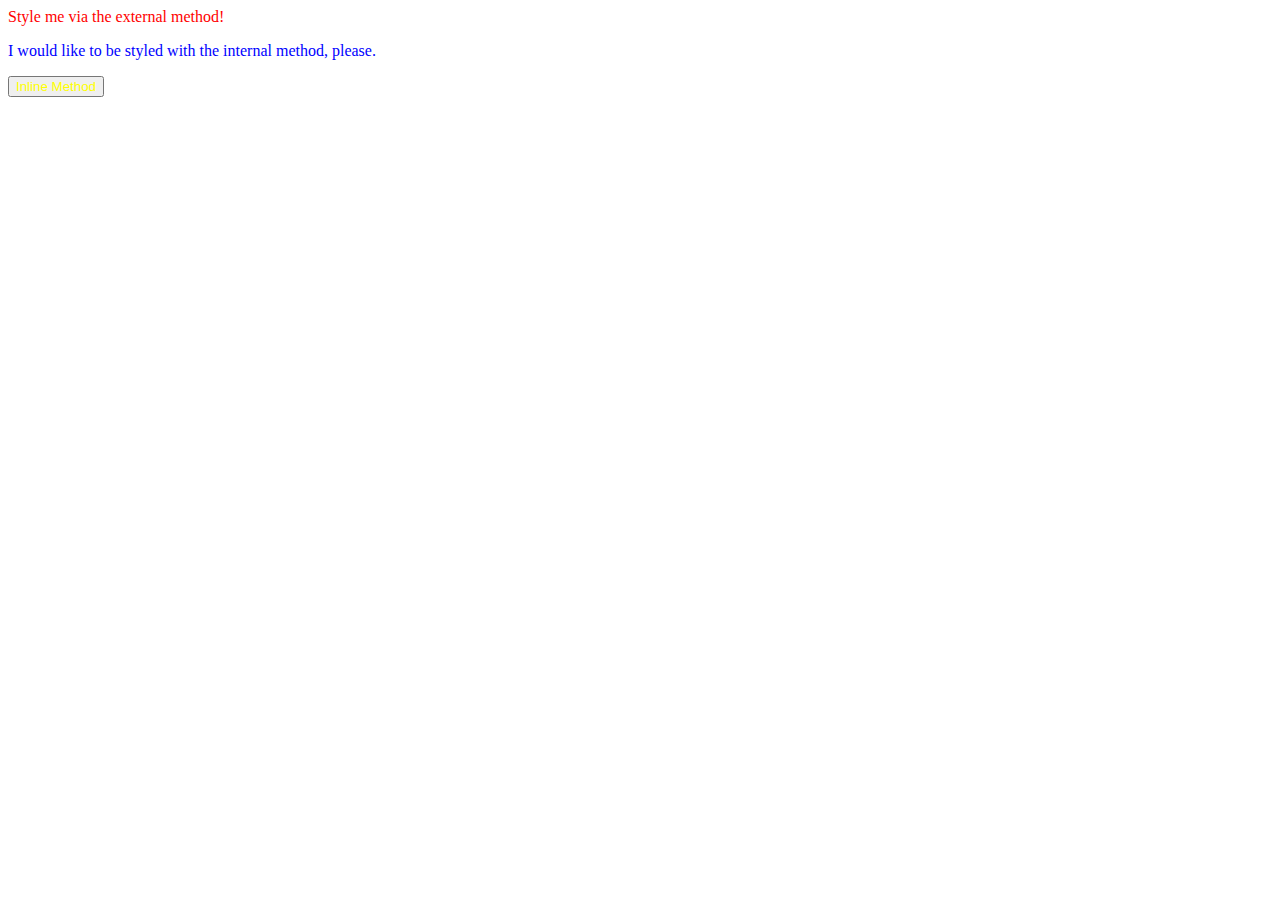
<file: foundations/01-css-methods/index.html>
<!DOCTYPE html>
<html lang="en">
  <head>
    <meta charset="UTF-8" />
    <meta http-equiv="X-UA-Compatible" content="IE=edge" />
    <meta name="viewport" content="width=device-width, initial-scale=1.0" />
    <title>Methods for Adding CSS</title>
    <link rel="stylesheet" href="style.css" />
    <style>
      p {
        color: blue;
      }
    </style>
  </head>
  <body>
    <div id="external">Style me via the external method!</div>
    <p>I would like to be styled with the internal method, please.</p>
    <button style="color: yellow">Inline Method</button>
  </body>
</html>
</file>
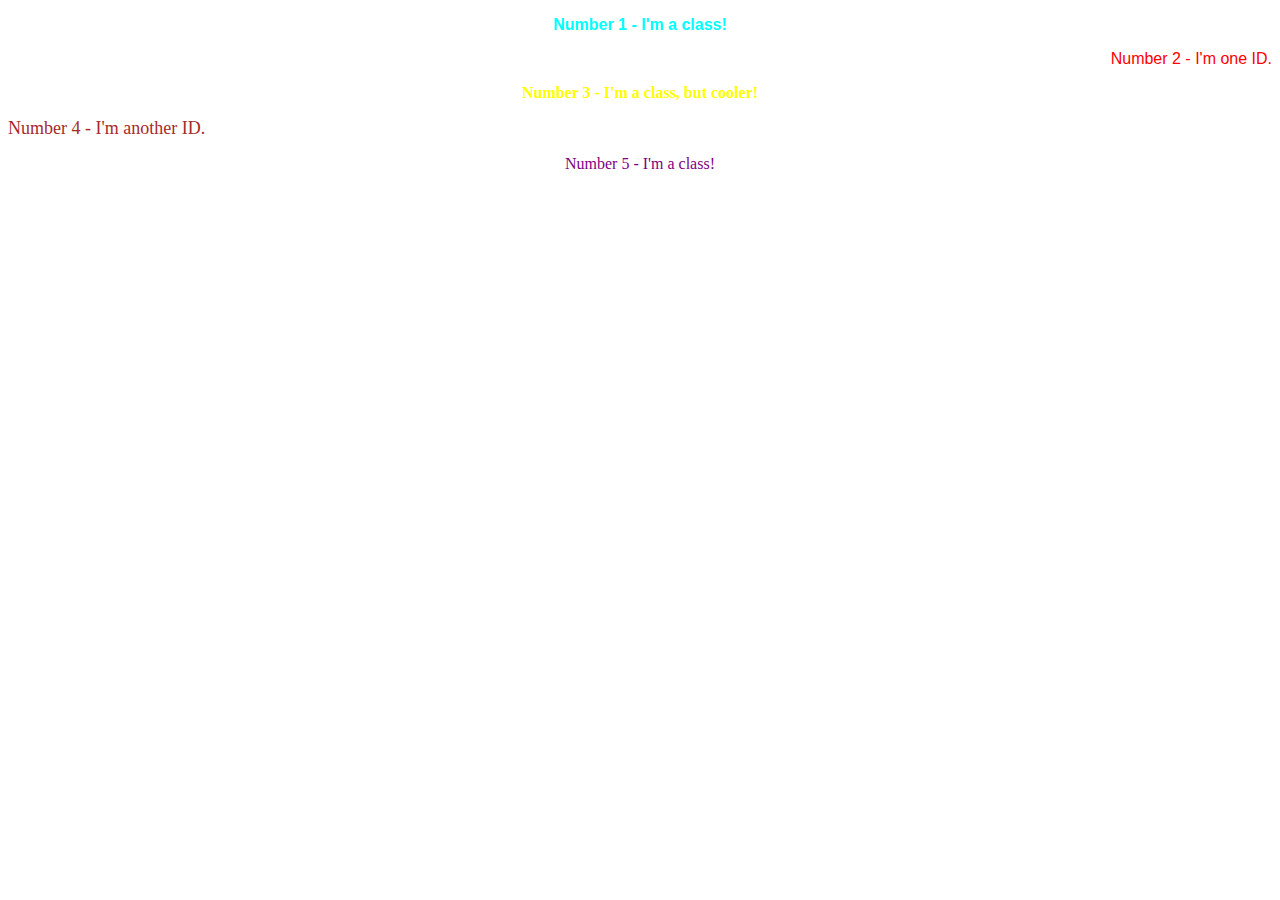
<file: foundations/02-class-id-selectors/index.html>
<!DOCTYPE html>
<html lang="en">
  <head>
    <meta charset="UTF-8" />
    <meta http-equiv="X-UA-Compatible" content="IE=edge" />
    <meta name="viewport" content="width=device-width, initial-scale=1.0" />
    <title>Class and ID Selectors</title>
    <link rel="stylesheet" href="style.css" />
  </head>
  <body>
    <p class="num1">Number 1 - I'm a class!</p>
    <div id="num2">Number 2 - I'm one ID.</div>
    <p class="num3">Number 3 - I'm a class, but cooler!</p>
    <div id="num4">Number 4 - I'm another ID.</div>
    <p class="num5">Number 5 - I'm a class!</p>
  </body>
</html>
</file>
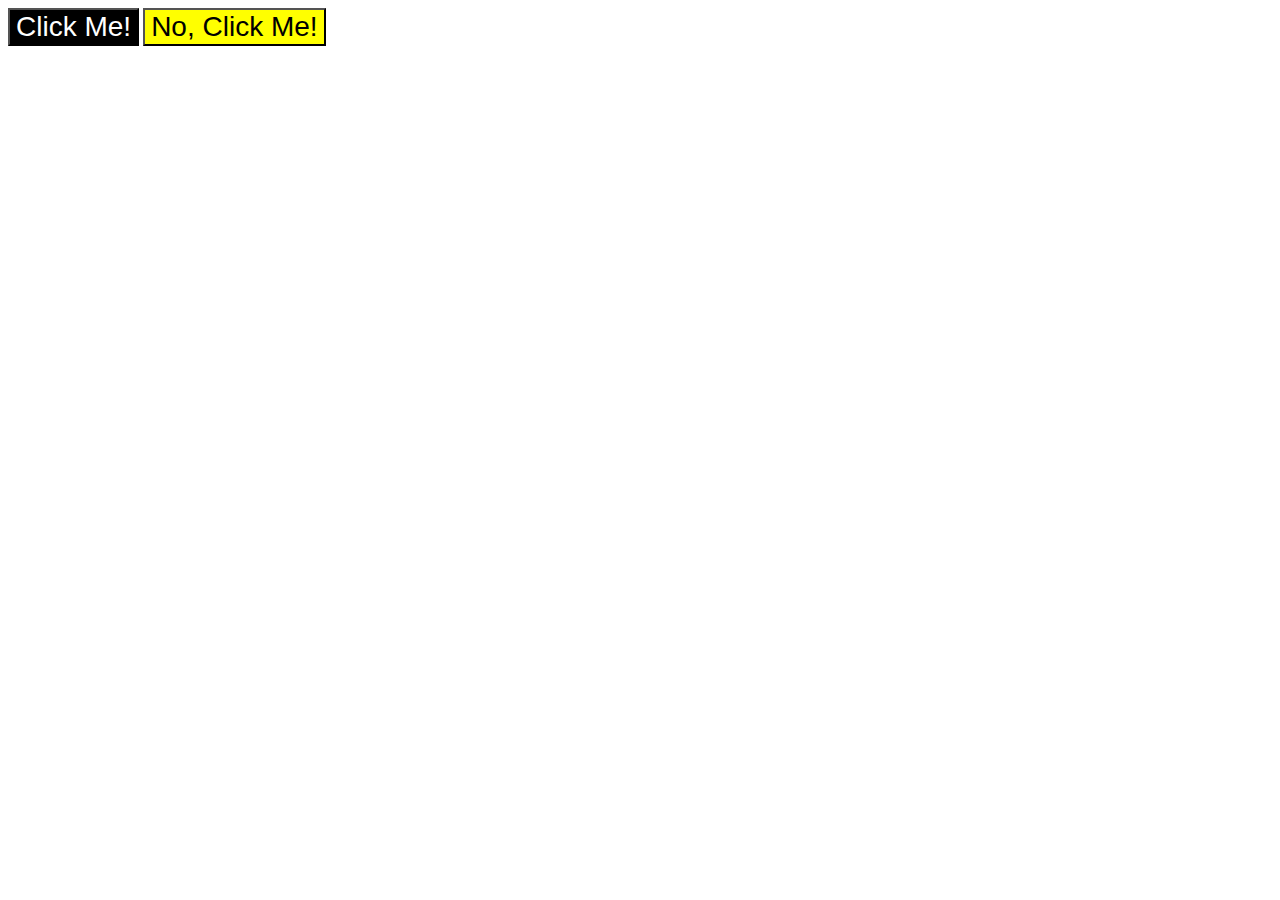
<file: foundations/03-grouping-selectors/index.html>
<!DOCTYPE html>
<html lang="en">
  <head>
    <meta charset="UTF-8" />
    <meta http-equiv="X-UA-Compatible" content="IE=edge" />
    <meta name="viewport" content="width=device-width, initial-scale=1.0" />
    <title>Grouping Selectors</title>
    <link rel="stylesheet" href="style.css" />
  </head>
  <body>
    <button class="button1">Click Me!</button>
    <button class="button2">No, Click Me!</button>
  </body>
</html>
</file>
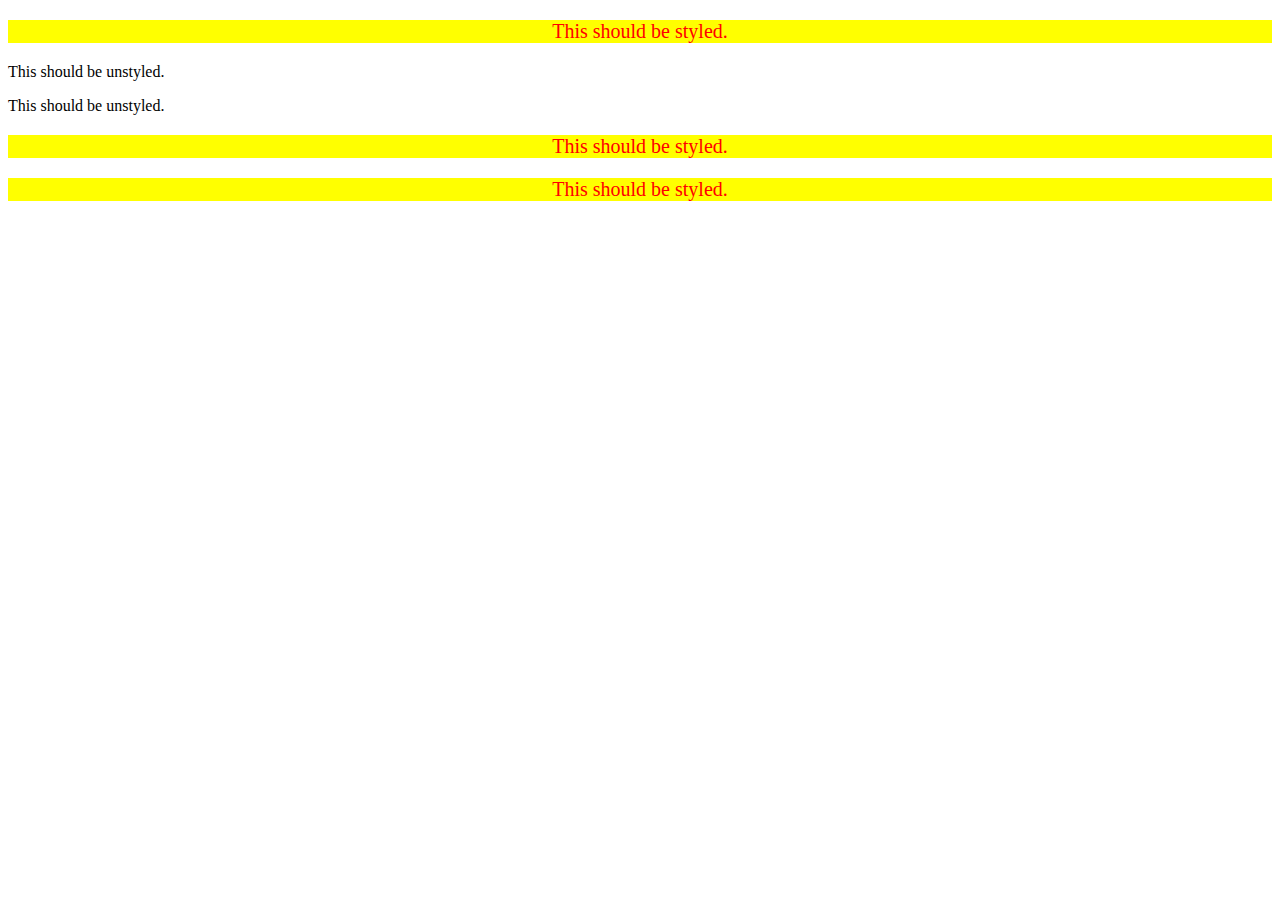
<file: foundations/05-descendant-combinator/index.html>
<!DOCTYPE html>
<html lang="en">
  <head>
    <meta charset="UTF-8" />
    <meta http-equiv="X-UA-Compatible" content="IE=edge" />
    <meta name="viewport" content="width=device-width, initial-scale=1.0" />
    <title>Descendant Combinator</title>
    <link rel="stylesheet" href="style.css" />
  </head>
  <body>
    <div class="container">
      <p class="text">This should be styled.</p>
    </div>
    <p class="text">This should be unstyled.</p>
    <p class="text">This should be unstyled.</p>
    <div class="container">
      <p class="text">This should be styled.</p>
      <p class="text">This should be styled.</p>
    </div>
  </body>
</html>
</file>
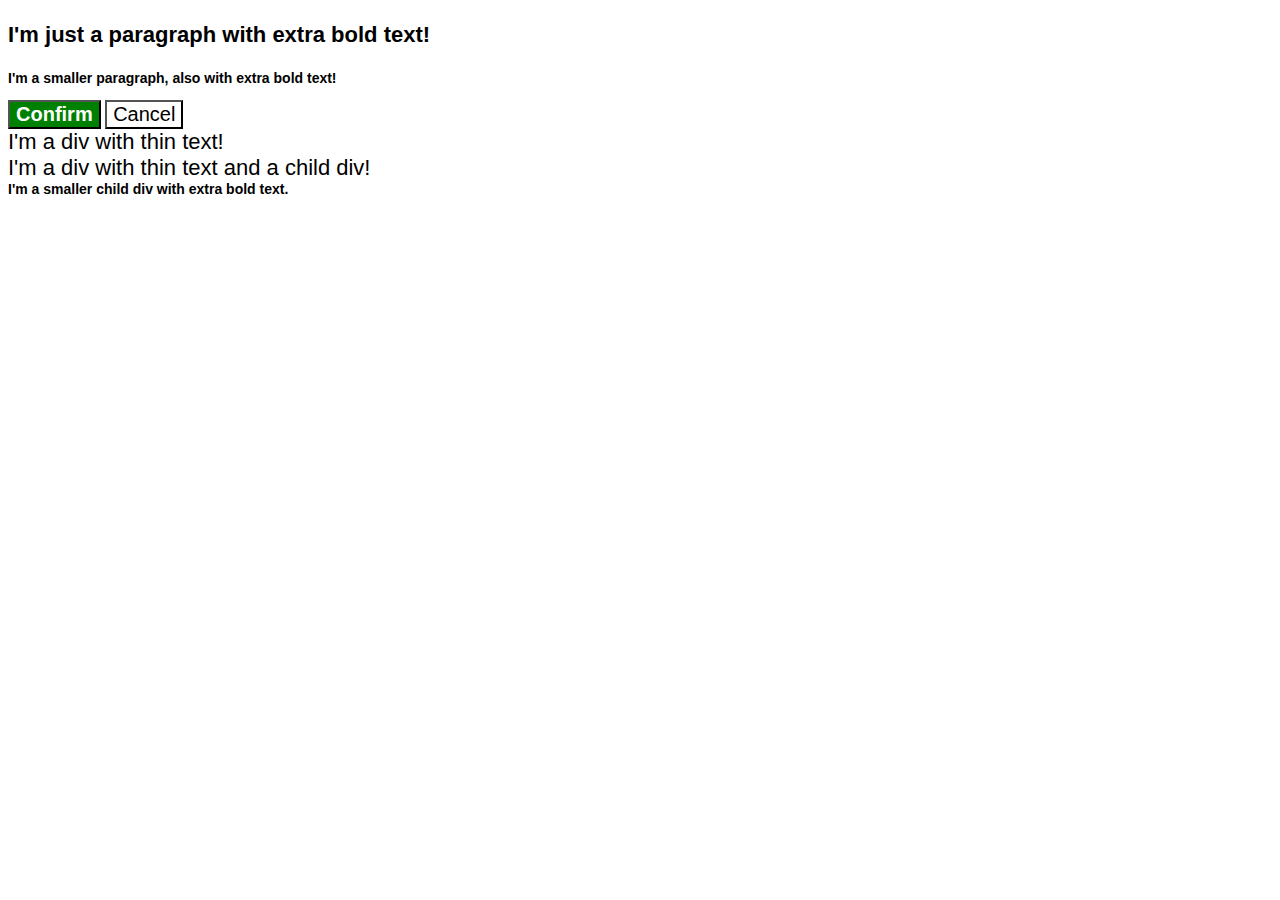
<file: foundations/06-cascade-fix/index.html>
<!DOCTYPE html>
<html lang="en">
  <head>
    <meta charset="UTF-8" />
    <meta http-equiv="X-UA-Compatible" content="IE=edge" />
    <meta name="viewport" content="width=device-width, initial-scale=1.0" />
    <title>Fix the Cascade</title>
    <link rel="stylesheet" href="style.css" />
  </head>
  <body>
    <p class="para">I'm just a paragraph with extra bold text!</p>
    <p class="para small-para">
      I'm a smaller paragraph, also with extra bold text!
    </p>

    <button id="confirm-button" class="button confirm">Confirm</button>
    <button id="cancel-button" class="button cancel">Cancel</button>

    <div class="text">I'm a div with thin text!</div>
    <div class="text">
      I'm a div with thin text and a child div!
      <div class="text child">
        I'm a smaller child div with extra bold text.
      </div>
    </div>
  </body>
</html>
</file>
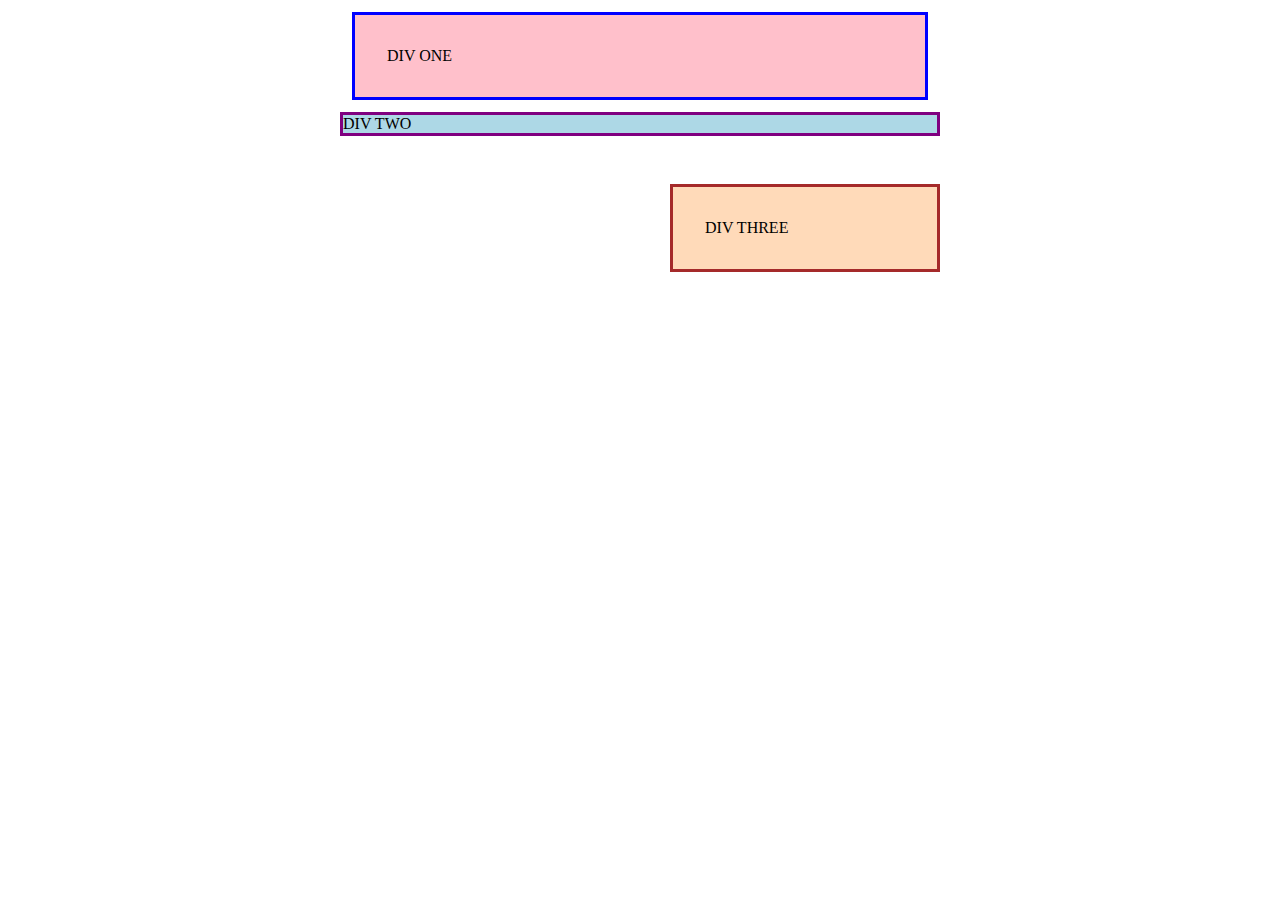
<file: margin-and-padding/01-margin-and-padding-1/index.html>
<!DOCTYPE html>
<html lang="en">
  <head>
    <meta charset="UTF-8" />
    <meta http-equiv="X-UA-Compatible" content="IE=edge" />
    <meta name="viewport" content="width=device-width, initial-scale=1.0" />
    <title>Margin and Padding exercise</title>
    <link rel="stylesheet" href="style.css" />
  </head>
  <body>
    <div class="one">DIV ONE</div>
    <div class="two">DIV TWO</div>
    <div class="three">DIV THREE</div>
  </body>
</html>
</file>
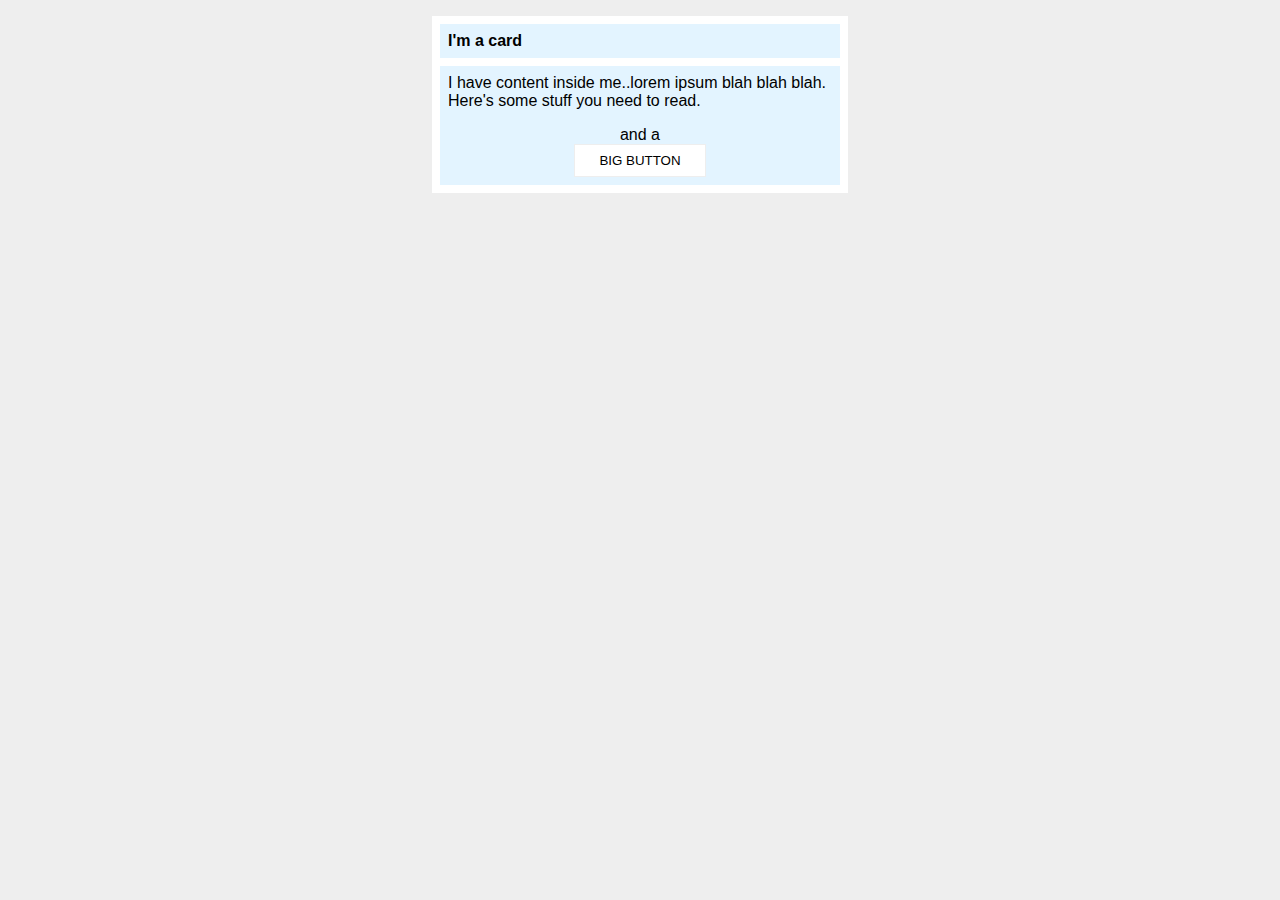
<file: margin-and-padding/02-margin-and-padding-2/index.html>
<!DOCTYPE html>
<html lang="en">
  <head>
    <meta charset="UTF-8" />
    <meta http-equiv="X-UA-Compatible" content="IE=edge" />
    <meta name="viewport" content="width=device-width, initial-scale=1.0" />
    <title>Margin and Padding exercise 2</title>
    <link rel="stylesheet" href="style.css" />
  </head>
  <body>
    <div class="card">
      <h1 class="title">I'm a card</h1>
      <div class="content">
        I have content inside me..lorem ipsum blah blah blah. Here's some stuff
        you need to read.
      </div>
      <div class="button-container">and a <button>BIG BUTTON</button></div>
    </div>
  </body>
</html>
</file>
<file: foundations/01-css-methods/style.css>
#external {
    color: red;
}
</file>
<file: foundations/02-class-id-selectors/style.css>
.num1 {
    font-weight: bolder;
    font-family: Arial, Helvetica, sans-serif;
    color: aqua;
    text-align: center;
}

#num2 {
    font-weight: 300;
    font-family: Arial, Helvetica, sans-serif;
    color: red;
    text-align: right;
}

.num3 {
    font-weight: bolder;
    font-family: Georgia, 'Times New Roman', Times, serif;
    color: yellow;
    text-align: center;
}

#num4 {
    font-size: large;
    font: optional;
    color: brown;
}

.num5 {
    font-family: Cambria, Cochin, Georgia, Times, 'Times New Roman', serif;
    color: purple;
    text-align: center;
}
</file>
<file: foundations/03-grouping-selectors/style.css>
.button1 {
  background-color: black;
  color: white;
}

.button2 {
  background-color: yellow;
}

button {
  font-size: 28px;
  font-family: Helvetica, "Times New Roman", sans-serif;
}
</file>
<file: foundations/05-descendant-combinator/style.css>
div p {
  background-color: yellow;
  color: red;
  font-size: 20px;
  text-align: center;
}
</file>
<file: foundations/06-cascade-fix/style.css>
body {
  font-family: Arial, Helvetica, sans-serif;
}

.para,
.small-para {
  color: hsl(0, 0%, 0%);
  font-weight: 800;
}

.para {
  font-size: 22px;
}

.button {
  background-color: rgb(255, 255, 255);
  color: rgb(0, 0, 0);
  font-size: 20px;
}

div.text {
  color: rgb(0, 0, 0);
  font-weight: 100;
  font-size: 22px;
}

.small-para {
  font-size: 14px;
  font-weight: 800;
}

#confirm-button {
  background: green;
  color: white;
  font-weight: bold;
}

div .child {
  color: rgb(0, 0, 0);
  font-weight: 800;
  font-size: 14px;
}
</file>
<file: margin-and-padding/01-margin-and-padding-1/style.css>
body {
  max-width: 600px;
  margin: 0 auto;
}

.one {
  background: pink;
  border: 3px solid blue;
  /* CHANGE ME */
  padding: 32px;
  margin: 12px;
}

.two {
  background: lightblue;
  border: 3px solid purple;
  /* CHANGE ME */
  margin-bottom: 48px;
}

.three {
  background: peachpuff;
  border: 3px solid brown;
  width: 200px;
  /* CHANGE ME */
  padding: 32px;
  margin-left: 330px;
}
</file>
<file: margin-and-padding/02-margin-and-padding-2/style.css>
body {
  background: #eee;
  font-family: sans-serif;
}

.card {
  width: 400px;
  background: #fff;
  margin: 16px auto;
  padding: 8px;
}

.title {
  background: #e3f4ff;
  padding: 8px;
  margin-top: 0;
  font-size: 16px;
  margin-bottom: 8px;
}

.content {
  background: #e3f4ff;
  padding: 8px;
}

.button-container {
  background: #e3f4ff;
  text-align: center;
  padding: 8px;
}

button {
  background: white;
  border: 1px solid #eee;
  display: block;
  margin: 0 auto;
  padding: 8px 24px;
}
</file>
